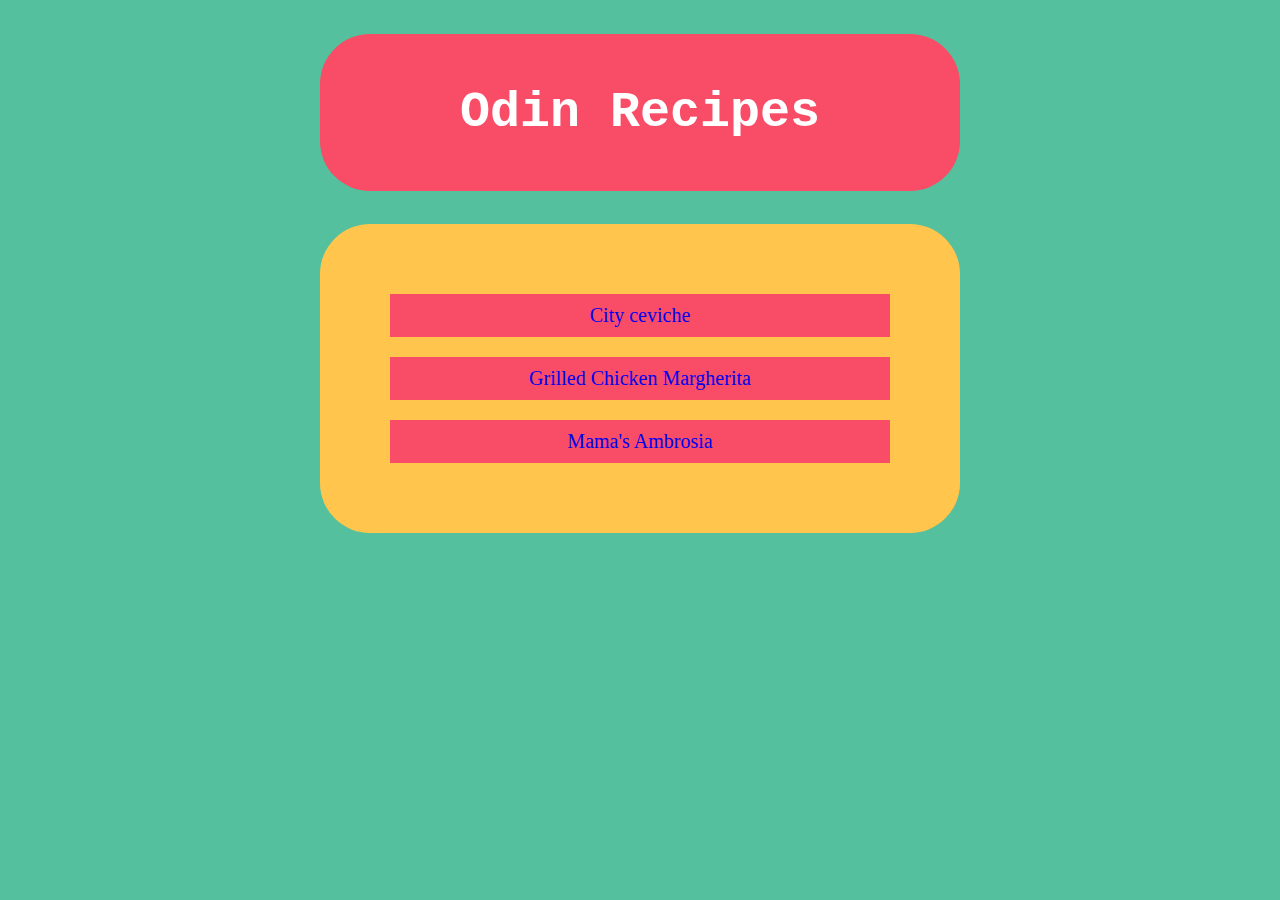
<file: index.html>
<!DOCTYPE html>
<html lang="en">
    <head>
        <meta charset="utf-8">
        <title>Odin Recipes</title>
        <link rel="stylesheet" href="style.css">
    </head>

    <body>
        <h1 id="title">Odin Recipes</h1>
        <ul class="links-list">
            <li>
                <a href="recipes/ceviche.html">City ceviche</a>
            </li>
            <li>
                <a href="recipes/grilledChicken.html">Grilled Chicken Margherita</a>
            </li>
            <li>
                <a href="recipes/ambrosia.html">Mama's Ambrosia</a>
            </li>
        </ul>

    </body>
</html>
</file>
<file: style.css>
body{
    background-color: hsl(161, 46%, 54%);
    width: 50%;
    margin: auto;
}


#title{
    border-radius: 50px;
    font-family: 'Courier New', Courier, monospace;
    text-align: center;
    font-size: 50px;
    padding: 50px;
    background-color: #F94C66;
    color:white;
    display: block;
    
}

ul{
    background-color:#FFC54D;
    padding: 50px;
    list-style-type: none;
    border-radius: 50px;
}

.links-list a{

    background-color:#F94C66;
    padding: 10px;
    margin: 20px;
    font-size: 20px;
    text-align: center;
    display:block;
    text-decoration: none;
}

a:visited{
    color: #FFC54D;
}

.links-list a:hover{
    color:#F94C66;
    background-color:aliceblue;
}
</file>
